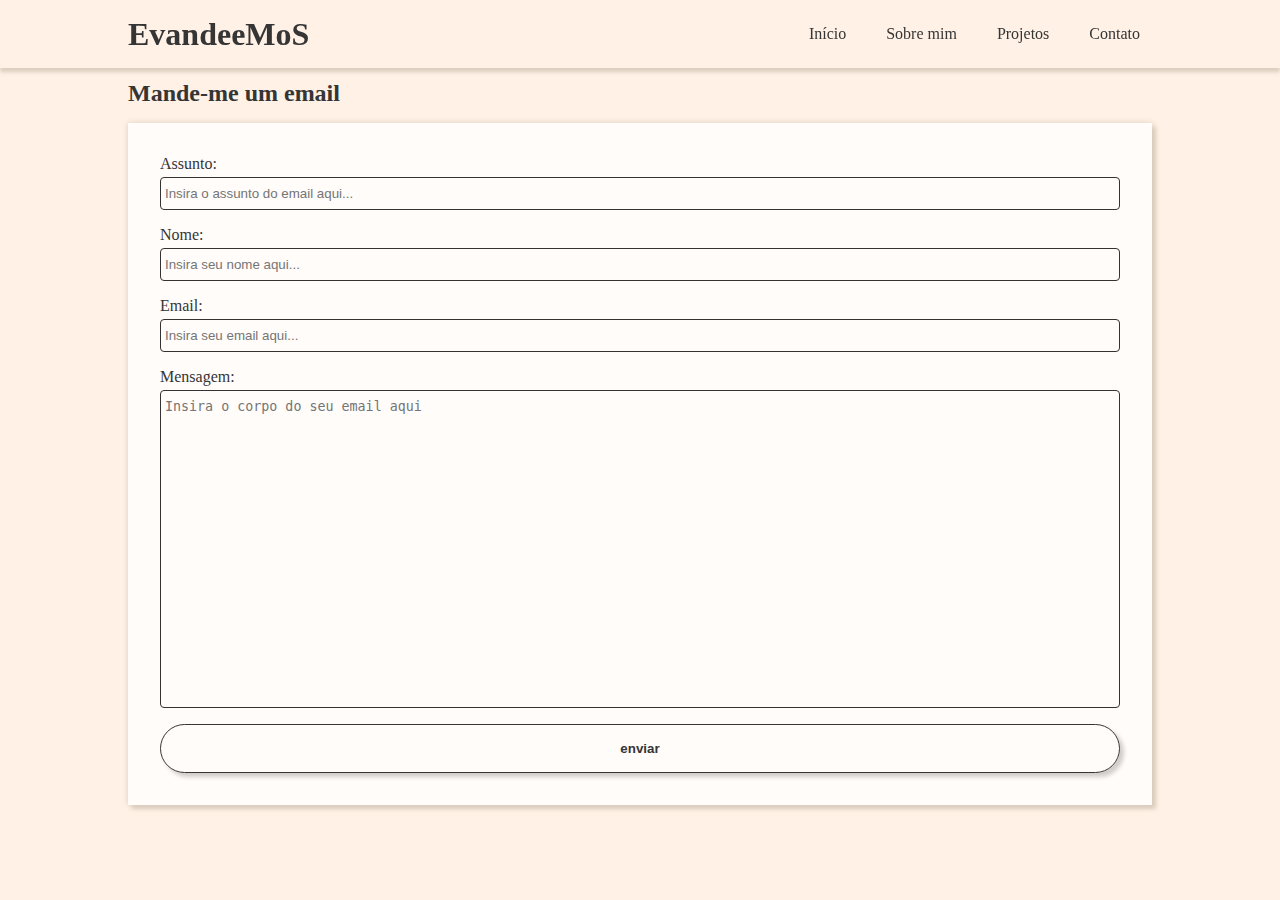
<file: pages/contact.html>
<!DOCTYPE html>
<html lang="en">
    <head>
        <meta charset="UTF-8">
        <meta name="viewport" content="width=device-width, initial-scale=1.0">
        <link type="text/css" href="../style.css" rel="stylesheet">
        <title>Document</title>
    </head>
    <body>
        <header data-header-el class="header">
            <div class="header-compact">
                <a class="title">
                    <h1>EvandeeMoS</h1>
                </a>
                <button onclick="openCompactHeaderNav()" data-compact-nav-btn class="header-nav-button" type="button">
                    <span>|</span>
                    <span >|</span>
                    <span>|</span>
                </button>
            </div>
            <nav class="header-navigation">
                <ul>
                    <li>
                        <a href="../index.html">Início</a>
                    </li>
                    <li>
                        <a href="./about.html">Sobre mim</a>
                    </li>
                    <li>
                        <a href="./projects.html">Projetos</a>
                    </li>
                    <li>
                        <a href="./contact.html">Contato</a>
                    </li>
                </ul>
            </nav>
        </header>
        <section class="page-body">
            <section class="mail-section">
                <h2>Mande-me um email</h2>
                <section class="mail">
                    <form action="POST">
                        <div class="subject-container">
                            <label for="email-subject">Assunto:</label>
                            <input id="email-subject" class="mail-subject" name="subject" placeholder="Insira o assunto do email aqui..." type="text">
                        </div>
                        <div class="name-container">
                            <label class="name-label" for="name-input">Nome: </label>
                            <input class="name-input" id="name-input" name="email" placeholder="Insira seu nome aqui..." type="text">
                        </div>
                        <div class="email-container">
                            <label class="email-label" for="email-input">Email: </label>
                            <input class="email-input" id="email-input" name="email" placeholder="Insira seu email aqui..." type="text">
                        </div>
                        <div class="message-container">
                            <label class="message-label" for="message">Mensagem:</label>
                            <textarea class="message-textarea" id="message" name="message" placeholder="Insira o corpo do seu email aqui" type="text" rows="20"></textarea>
                        </div>
                        <button title="enviar" class="send-mail-btn" type="submit">enviar</button>
                    </form>
                </section>
            </section>
        </section>
        <script src="../script.js"></script>
    </body>
</html>
</file>
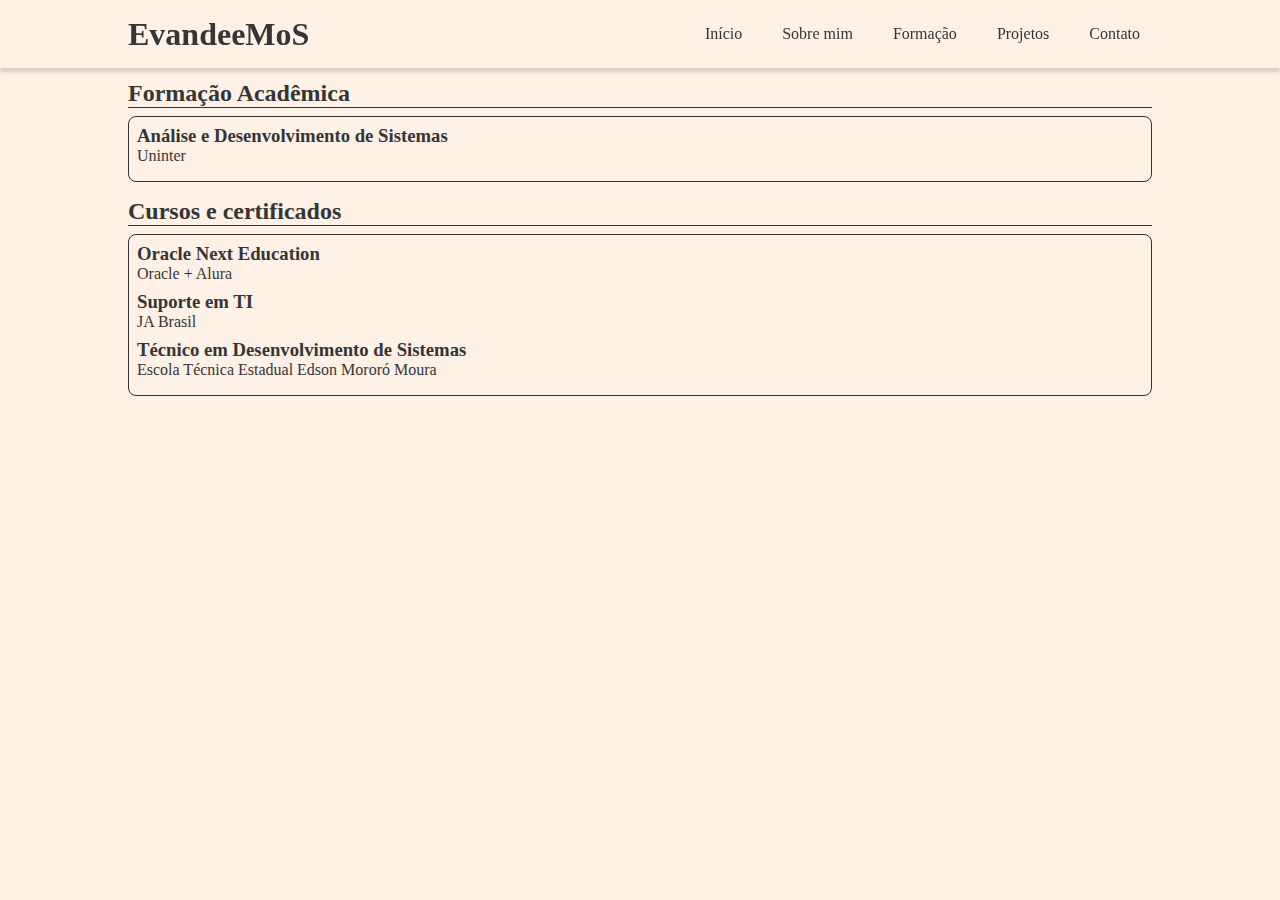
<file: pages/education.html>
<!DOCTYPE html>
<html lang="en">
    <head>
        <meta charset="UTF-8">
        <meta name="viewport" content="width=device-width, initial-scale=1.0">
        <link type="text/css" href="../style.css" rel="stylesheet">
        <title>Document</title>
    </head>
    <body>
       <header data-header-el class="header">
            <div class="header-compact">
                <a class="title">
                    <h1>EvandeeMoS</h1>
                </a>
                <button onclick="openCompactHeaderNav()" data-compact-nav-btn class="header-nav-button" type="button">
                    <span>|</span>
                    <span >|</span>
                    <span>|</span>
                </button>
            </div>
            <nav class="header-navigation">
                <ul>
                    <li>
                        <a href="../index.html">Início</a>
                    </li>
                    <li>
                        <a href="./about.html">Sobre mim</a>
                    </li>
                    <li>
                        <a href="./education.html">Formação</a>
                    </li>
                    <li>
                        <a href="./projects.html">Projetos</a>
                    </li>
                    <li>
                        <a href="./contact.html">Contato</a>
                    </li>
                </ul>
            </nav>
        </header>
        <section class="page-body">
            <section class="main-content-education">
                <section>
                    <h2 class="section-title">Formação Acadêmica</h2>
                    <ul class="">
                        <li>
                            <h3>Análise e Desenvolvimento de Sistemas</h3>
                            <p>Uninter</p>
                        </li>
                    </ul>
                </section>
                <section>
                    <h2 class="section-title">Cursos e certificados</h2>
                    <ul>
                        <li>
                            <h3>Oracle Next Education</h3>
                            <p>Oracle + Alura</p>
                        </li>
                        <li>
                            <h3>Suporte em TI</h3>
                            <p>JA Brasil</p>
                        </li>
                        <li>
                            <h3>Técnico em Desenvolvimento de Sistemas</h3>
                            <p>Escola Técnica Estadual Edson Mororó Moura</p>
                        </li>
                    </ul>
                </section>
            </section>
        </section>
        <script src="../script.js"></script>
    </body>
</html>
</file>
<file: style.css>
@import url('https://fonts.googleapis.com/css2?family=Caveat+Brush&display=swap');

:root {
    --color-font-main: #353535;
    --color-background-main: #FFF1E5;
    --color-background-shadow: #dacebf;
    --color-background-pic: #FFFCFA;
    --color-font-highlight: #6A994E;
}

* {
    padding: 0;
    margin: 0;
    box-sizing: border-box;
}

html {
    /* iremos trabalhar no site todo com medidas baseadas em 4px, logo 0.25 * 16 = 4 */
    font-size: 0.25rem; 
}

body {
    background: var(--color-background-main);
    font-size: 4rem;
    color: var(--color-font-main);
}

.page-body {
    display: flex;
    flex-direction: column;
    
    min-height: 100vh;
    padding: 20rem 4rem;
    overflow-x: hidden;
}

.pic {
    display: flex;
    align-self: center;
    flex-direction: column;
    align-items: center;
    padding: 2rem;
    overflow: hidden;
    background: var(--color-background-pic);
    box-shadow: 1rem 1rem 1rem var(--color-background-shadow), 0 0 1.5rem var(--color-background-shadow);
}

.pic-container {
    width: 100%;
    height: 100%;
}

.pic-container img {
    position: relative;
    transform: translate(-50%, -50%);
    top: 50%;
    left: 50%;
    width: 100%;
    /* height: 100%; */
    /* object-fit: cover; */
}

.w108mm-h88mm {
    /* para alcançarmos a proporção desse modelo de foto */
    aspect-ratio: 108 / 86;
}

.w71mm-h86mm {
    /* para alcançarmos a proporção desse modelo de foto */
    aspect-ratio: 71/86;
}

.w53mm-h86mm {
    /* para alcançarmos a proporção desse modelo de foto */
    aspect-ratio: 53/86;
}

.w71mm-h86mm .pic-container {
    height: 100%;
    overflow: hidden;
}

.w71mm-h86mm .pic-text-content {
    height: 100%;
}

.pic-text-content {
    flex: 1;
    font-family: 'Caveat Brush';
    color: #333;
}

.w53mm-h86mm .pic-container {
    flex: 64;
    flex-shrink: 0;
}

.w53mm-h86mm .pic-text-content {
    flex: 22;
    flex-shrink: 0;
    width: 100%;
}


/* ================ header start ================ */

.header {
    display: flex;
    flex-direction: column;
    justify-content: space-between;
    
    gap: 4rem;

    width: 100%;
    height: 17rem;
    padding: 4rem;

    overflow-y: hidden;

    position: fixed;
    z-index: 99;

    box-shadow: 0 1rem 1rem var(--color-background-shadow);
    background: var(--color-background-main);

    transition: height 100ms ease-in-out;
}

.header h1 {
    font-size: 8rem;
}

.header-compact {
    display: flex;
    justify-content: space-between;
    align-items: center;
}

.header-compact-open {
    height: 100%;
}

.header-nav-button {
    flex-shrink: 0;
    display: flex;
    align-items: center;
    justify-content: center;
    transform: rotate(90deg);
    border: none;
    background: none;
    font-size: 8rem;
    line-height: 8rem;
    font-weight: 800;
    -webkit-user-select: none;
    user-select: none;
}

.header-nav-button span{
    display: block;
    translate: 0 -10%;
    rotate: 0;
    transition: rotate 100ms ease-in-out, translate 100ms ease-in-out, opacity 100ms ease-in-out;
}

.bar1-end-position {
    rotate: 45deg;
    translate: 2.8rem -0.5rem !important;
}

.bar2-end-position {
    opacity: 0%;
}

.bar3-end-position {
    rotate: -45deg;
    translate: -3rem -0.5rem !important;
}


.header-navigation {
    flex: 1;
    display: flex;
    align-items: center;
    justify-content: center;
    font-size: 6rem;
}

.header-navigation ul {
    display: flex;
    flex-direction: column;
    align-items: center;
    gap: 16rem;
    list-style: none;
}

.header-navigation a {
    padding: 2rem;
    /* border: 1px solid #000; */
    text-decoration: none;
    color: var(--color-font-main);
}

/* ================ header end ================ */

/* ================ home page start ================ */

.main-content-home {
    flex: 1;
    display: flex;
    flex-direction: column;
    justify-content: center;
    align-items: center;
    gap: 8rem;

    margin-top: 4rem;

    font-size: 6rem;
}

.main-content-home:nth-child(1) {
    flex: 1;
}

.main-content-home:nth-child(2) {
    flex: 1;
}

/* .pic-container {
    position: relative;
    flex: 3;
    margin-bottom: 2rem;
    overflow: hidden;
} */

#pic-home-text {
    font-size: 8rem;
    font-family: cursive;
}

#home-picture {
    width: 72rem;
    rotate: -4deg;
}

#home-picture img{
    width: 150%;
    translate: 0 10rem;
}

.text-content {
    text-align: center;
}

.display {
    margin-bottom: 2rem;
}

.display .name {
    display: block;
    margin-bottom: 2rem;
    font-size: 8rem;
    color: var(--color-font-highlight);
}

/* ================ home page end ================ */

/* ================ about page start ================ */

.main-content-about {
    display: flex;
    flex-direction: column;
    gap: 4rem;
    min-height: calc(100vh - 40rem);
}

.pics-container {
    display: flex;
    flex: 1;
    min-height: 86rem;
    position: relative;
    align-items: center;
    justify-content: center;
}

.pivot {
    position: relative;
    /* width: 100%; */
}

#pic-about-1 {
    width: 42rem;
    position: absolute;
    left: -15rem;
    top: -2rem;
    transform: translate(-50%, -50%) rotate(-4deg);
}

#pic-about-2 {
    width: 42rem;
    position: absolute;
    left: 15rem;
    top: 3rem;
    transform: translate(-50%, -50%) rotate(8deg);
}

.text-content-about {
    flex: 1;
    flex-shrink: 0;
    display: flex;
    flex-direction: column;
    align-items: center;
    /* justify-content: center; */
}

.text-content-about h2 {
    font-size: 6rem;
    margin-bottom: 4rem;
}

.text-content-about p {
    margin-bottom: 2rem;
}

/* ================ about page end ================ */

/* ================ education page start ================ */

.main-content-education {
    display: flex;
    flex-direction: column;
}

.main-content-education section {
    flex: 1;
}

.section-title {
    margin-bottom: 2rem;
    border-bottom: 1px solid #333;
}

.main-content-education ul {
    list-style-type: none;
    padding: 2rem;
    border: 1px solid #333;
    border-radius: 2rem;
    overflow: hidden;
    margin-bottom: 4rem;
}

.main-content-education li {
    margin-bottom: 2rem;
}

/* ================ education page end ================ */

/* ================ projects page start ================ */

.project-board-section-title {
    margin-bottom: 4rem;
}

.project-board-border {
    position: relative;
    width: 100%;
    height: 100%;
    padding: 5rem;
    background: #bbb;
    box-shadow: 1rem 1rem 1rem rgba(0,0,0,.2), 0 0 1.5rem rgba(0,0,0,.2);
}

.project-board-content {
    background: #ddaf7b;
    padding: 5rem;
}

.project-list {
    display: flex;
    flex-direction: column;
    gap: 10rem;
    list-style: none;
}

.project-list li {
    position: relative;
}

.post-it {
    position: relative;
    display: flex;
    flex-direction: column;
    width: 100%;
    padding: 8rem 2rem 2rem 2rem;
    border: none;
    background: #ffee58;
    text-decoration: none;
    text-align: start;
    color: var(--color-font-main);
    box-shadow: 1rem 1rem 1rem #bb9263;
}

.post-it::after {
    content: '';
    position: absolute;
    top: 1rem;
    left: 1rem;
    z-index: 1;
    width: 2rem;
    height: 2rem;
    border-radius: 50%;
    background: #ddaf7b;
}

.post-it .pin {
    position: absolute;
    top: -3rem;
    left: -2rem;
    z-index: 10;
    width: 10rem;
    height: 10rem;
    border-radius: 50%;
    background: radial-gradient( farthest-corner at 3rem 3rem ,#e0ac1c, #776125);
}

.post-it .pin::after {
    content: '';
    position: absolute;
    top: 2rem;
    left: 2rem;
    width: 2rem;
    height: 2rem;
    border-radius: 50%;
    filter: blur(2px);
    background: #FFF;
}

.post-it-title {
    margin-bottom: 2rem;
}

.post-it-button {
    width: fit-content;
    padding: 2rem;
    border-radius: 2rem;
    border: 1px solid var(--color-font-main);
    color: var(--color-font-main);
    text-decoration: none;
}

.post-it-button:hover {
    background: var(--color-font-main);
    color: #ffee58;
}

.github-link {
    margin-top: 10rem;
    display: flex;
    align-items: center;
}

.github-link #github-logo {
    width: 30rem;
}

/* ================ projects page end ================ */

.mail-section {
    position: relative;
    display: flex;
    flex-direction: column;
}

.mail-section h2 {
    margin-bottom: 4rem;
}

.mail {
    padding: 8rem;
    width: 100%;
    box-shadow: 1rem 1rem 1rem var(--color-background-shadow), 0 0 1.5rem var(--color-background-shadow);
    background-color: var(--color-background-pic);
}

.mail label {
    margin-bottom: 1rem;
}

.mail input, textarea {
    display: block;
    padding: 2rem 1rem;
    border: 1px solid #333;
    border-radius: 1rem;
    background: none;
}

.subject-container {
    display: flex;
    flex-direction: column;
    margin-bottom: 4rem;
}

.name-container {
    display: flex;
    flex-direction: column;
    margin-bottom: 4rem;
}

.email-container {
    display: flex;
    flex-direction: column;
    margin-bottom: 4rem;
}

.email-label {
    display: block;
}

.message-container {
    display: flex;
    flex-direction: column;
    margin-bottom: 4rem;
}

.message-textarea {
    resize: none;
}

.send-mail-btn {
    display: flex;
    width: 100%;
    align-items: center;
    justify-content: center;
    border: 1px solid var(--color-font-main);
    background: none;
    border-radius: 8rem;
    box-shadow: 1rem 1rem 1rem #00000030;
    padding: 4rem;
    color: var(--color-font-main);
    font-weight: 800;
}

.send-mail-btn:hover {
    background-color: var(--color-font-main);
    color: var(--color-background-pic);
}

@media(min-width: 680px) {
    .header {
        flex-direction: row;
        gap: 0;
        padding: 4rem;
    }

    .header-nav-button {
        display: none;
    }

    .header-compact {
        flex: 0;
    }

    .header-navigation {
        flex: 1;
        justify-content: flex-end;
        font-size: 4rem;
    }

    .header-navigation ul {
        flex-direction: row;
        gap: 4rem;
    }

    .header-navigation a {
        padding: 3rem;
    }

    .main-content-home {
        flex-direction: row;
        gap: 4%;
    }

    #pic-about-1 {
        width: 50rem;
    }

    #pic-about-2 {
        width: 46rem;
        top: 7rem;
    }

    .project-list {
        display: grid;
        grid-template-columns: 1fr 1fr;
    }
}

@media(min-width: 1024px) {
    .header {
        padding: 0 10%;
    }

    .page-body {
        padding: 20rem 10%;
    }

    .main-content-home {
        gap: 10%;
    }

    .main-content-about {
        flex-direction: row;
    }

    .text-content-about {
        justify-content: center;
    }

    #pic-about-1 {
        width: 58rem;
        left: -20rem;
        top: -5rem;
    }

    #pic-about-2 {
        width: 54rem;
        left: 30rem;
        top: 10rem;
    }

    .project-list {
        grid-template-columns: 1fr 1fr 1fr;
    }
}
</file>
